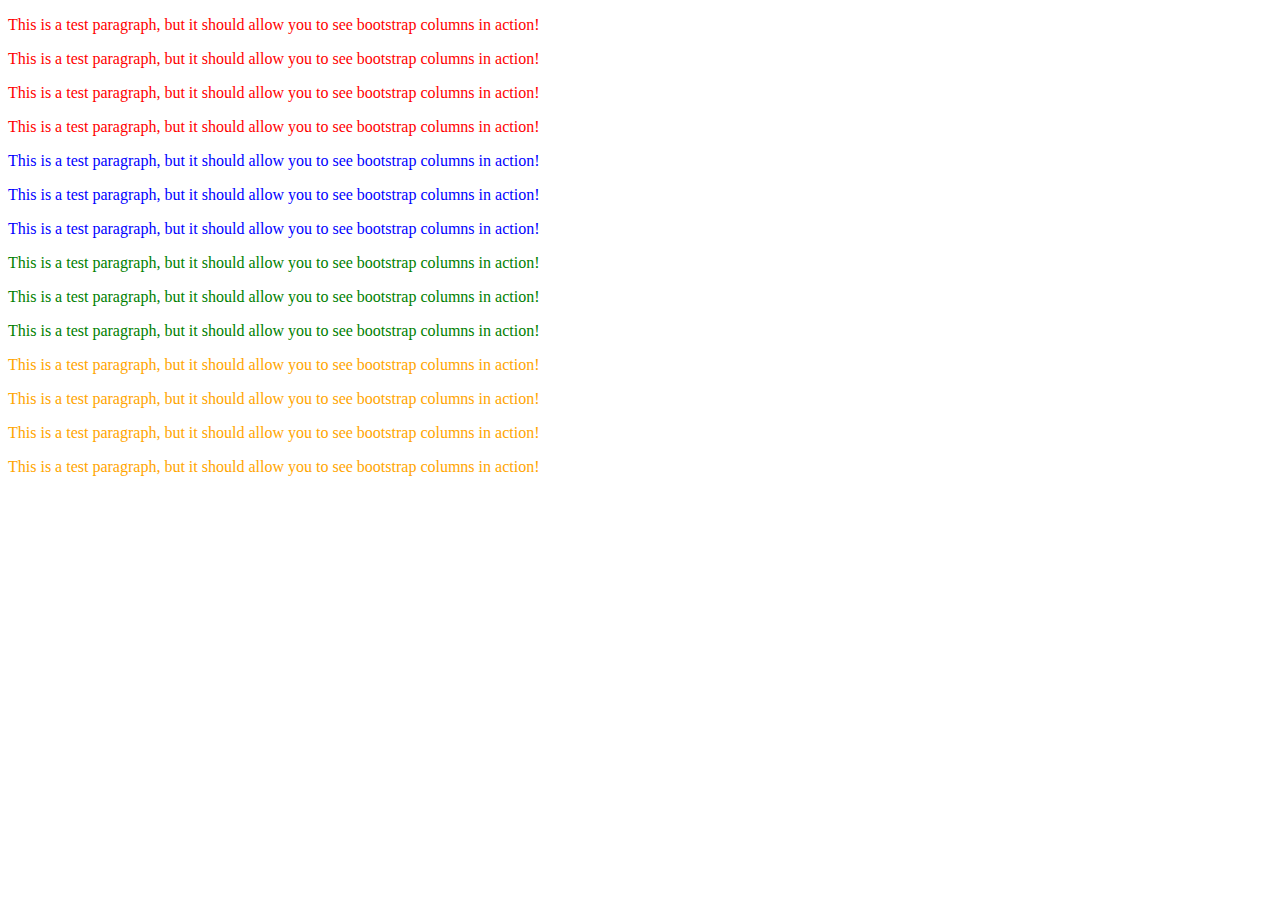
<file: Projects/boostrapExample/index.html>
<!DOCTYPE html>
<html lang="en">
<head>
    <meta charset="UTF-8">
    <meta name="viewport" content="width=device-width, initial-scale=1.0">
    <title>Jen Hunt's Portfolio</title>
    <link rel="stylesheet" href="https://cdn.jsdelivr.net/npm/bootstrap@4.5.3/dist/css/bootstrap.min.css" integrity="sha384-TX8t27EcRE3e/ihU7zmQxVncDAy5uIKz4rEkgIXeMed4M0jlfIDPvg6uqKI2xXr2" crossorigin="anonymous">
<script src="https://cdn.jsdelivr.net/npm/bootstrap@4.5.3/dist/js/bootstrap.bundle.min.js" integrity="sha384-ho+j7jyWK8fNQe+A12Hb8AhRq26LrZ/JpcUGGOn+Y7RsweNrtN/tE3MoK7ZeZDyx" crossorigin="anonymous"></script>
</head>
<body>
    <div class="container">
        <div class="row" style="color: red">
            <div class="col">
                <p>This is a test paragraph, but it should allow you to see bootstrap columns in action!</p>
            </div>
            <div class="col">
                <p>This is a test paragraph, but it should allow you to see bootstrap columns in action!</p>
            </div>
            <div class="col">
                <p>This is a test paragraph, but it should allow you to see bootstrap columns in action!</p>
            </div>
            <div class="col">
                <p>This is a test paragraph, but it should allow you to see bootstrap columns in action!</p>
            </div>
        </div>
        <div class="row" style="color: blue">
                <div class="col-md"> 
                    <p>This is a test paragraph, but it should allow you to see bootstrap columns in action!</p>
                </div>
                <div class="col-md">
                    <p>This is a test paragraph, but it should allow you to see bootstrap columns in action!</p>
                </div>
                <div class="col-md">
                    <p>This is a test paragraph, but it should allow you to see bootstrap columns in action!</p>
                </div>
        </div>      
        <div class="row" style="color: green">
            <div class="col-7">
                <p>This is a test paragraph, but it should allow you to see bootstrap columns in action!</p>
            </div>
            <div class="col-5">
                <p>This is a test paragraph, but it should allow you to see bootstrap columns in action!</p>
            </div>
            <div class="col-5">
                <p>This is a test paragraph, but it should allow you to see bootstrap columns in action!</p>
            </div>
    </div>
    <div class="row" style="color: orange">
        <div class="col-md-3">
            <p>This is a test paragraph, but it should allow you to see bootstrap columns in action!</p>
        </div>
        <div class="col-md-3">
            <p>This is a test paragraph, but it should allow you to see bootstrap columns in action!</p>
        </div>
        <div class="col-md-3">
            <p>This is a test paragraph, but it should allow you to see bootstrap columns in action!</p>
        </div>
        <div class="col-md-3">
            <p>This is a test paragraph, but it should allow you to see bootstrap columns in action!</p>
        </div>
    </div>
    </div>
</body>
</html>
</file>
